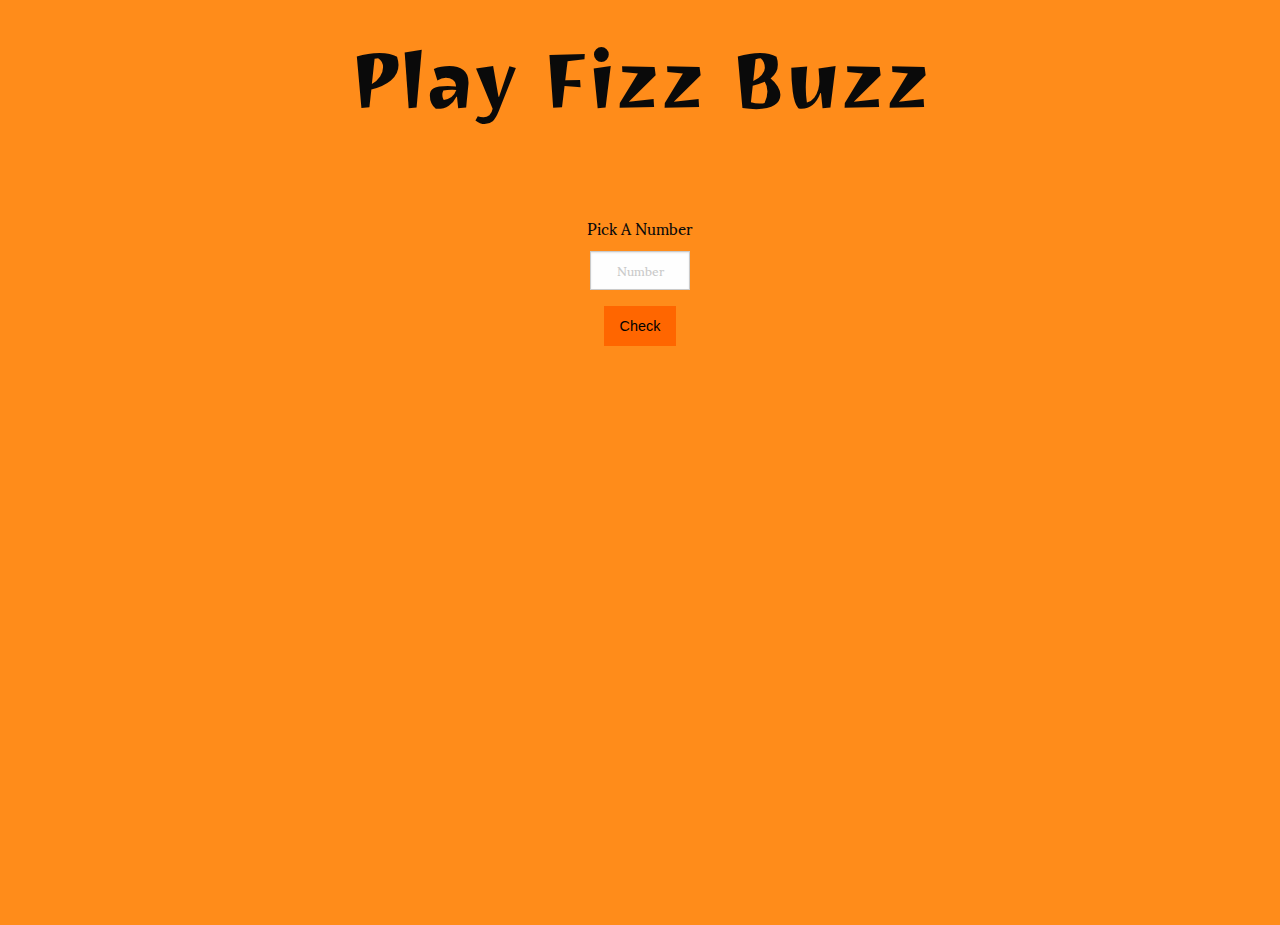
<file: index.html>
<!DOCTYPE html>
<html>
  <head>
    <meta charset="utf-8">
    <title>Fizz Buzz Challenge</title>
    <script src="assets/js/jquery-2.1.1.min.js"></script>
    <script src="assets/js/fizzBuzz.js"></script>
    <script src="assets/js/app.js"></script>
    <link rel="stylesheet" type="text/css" href="css/foundation.css">
    <link rel="stylesheet" type="text/css" href="css/app.css">
    <link href="https://fonts.googleapis.com/css?family=Ravi+Prakash|Sumana" rel="stylesheet">
    <link href="https://fonts.googleapis.com/css?family=Bungee" rel="stylesheet">
    </head>
  <body>
    <form>
      <header>
        <h3>Play Fizz Buzz</h3>
      </header>
      <p>pick a number</p>
        <center><input class="insertation" type="text" style="width: 100px" id="insert_number" placeholder="Number"> </center>
        <center><input class="button" type="button" id="check_number" value="Check"> </center>
    </form>
    <div>
      <center><span class="outcome" id="display_outcome"></span></center>
    </div>
    <script type="text/javascript">
        $(document).ready(onReadyEvents);
    </script>
  </body>
</html>
</file>
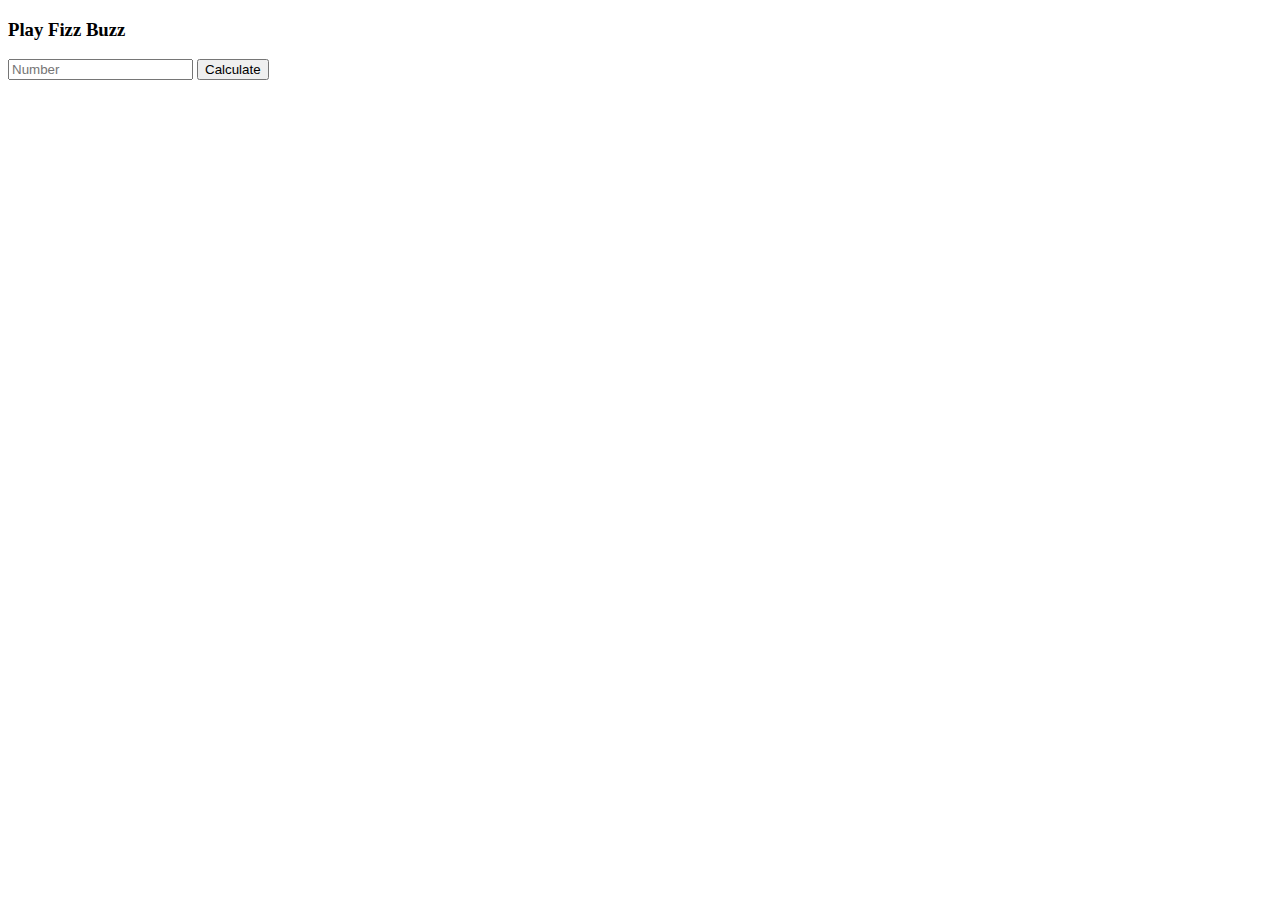
<file: spec/fixtures/index.html>
<!DOCTYPE html>
<html>
  <head>
    <meta charset="utf-8">
    <title>Fizz Buzz Challenge</title>
    <script src="../../assets/js/fizzBuzz.js"></script>
    <script src="https://code.jquery.com/jquery-2.1.4.js"></script>
    </head>
  <body>
    <form>
      <header>
        <h3>Play Fizz Buzz</h3>
      </header>
      <input type="text" id="number" placeholder="Number">
      <input type="button" id="check_number" value="Calculate">
    </form>
    <div>
      <span id="display_outcome"></span>
    </div>
  </body>
</html>
</file>
<file: css/app.css>
h3 {
  margin-bottom: 50px;
  margin-top: 25px;
  font-family: 'Ravi Prakash', cursive;
  font-size: 100px;
  text-align: center;

}

p {
  margin-bottom: 10px;
  font-family: 'Sumana', serif;
  text-align: center;
  text-transform: capitalize;
}

.button {
  margin-bottom: 100px;
  color: black;
  background-color: #ff6600;
}

.insertation {
  text-align: center;
  font-family: 'Sumana', serif;
  font-size: 13px;
}

.outcome {
  font-size: 75px;
  color: grey;
  font-family: 'Bungee', cursive;
}

body {
  background-color: #ff8c1a;
}
</file>
